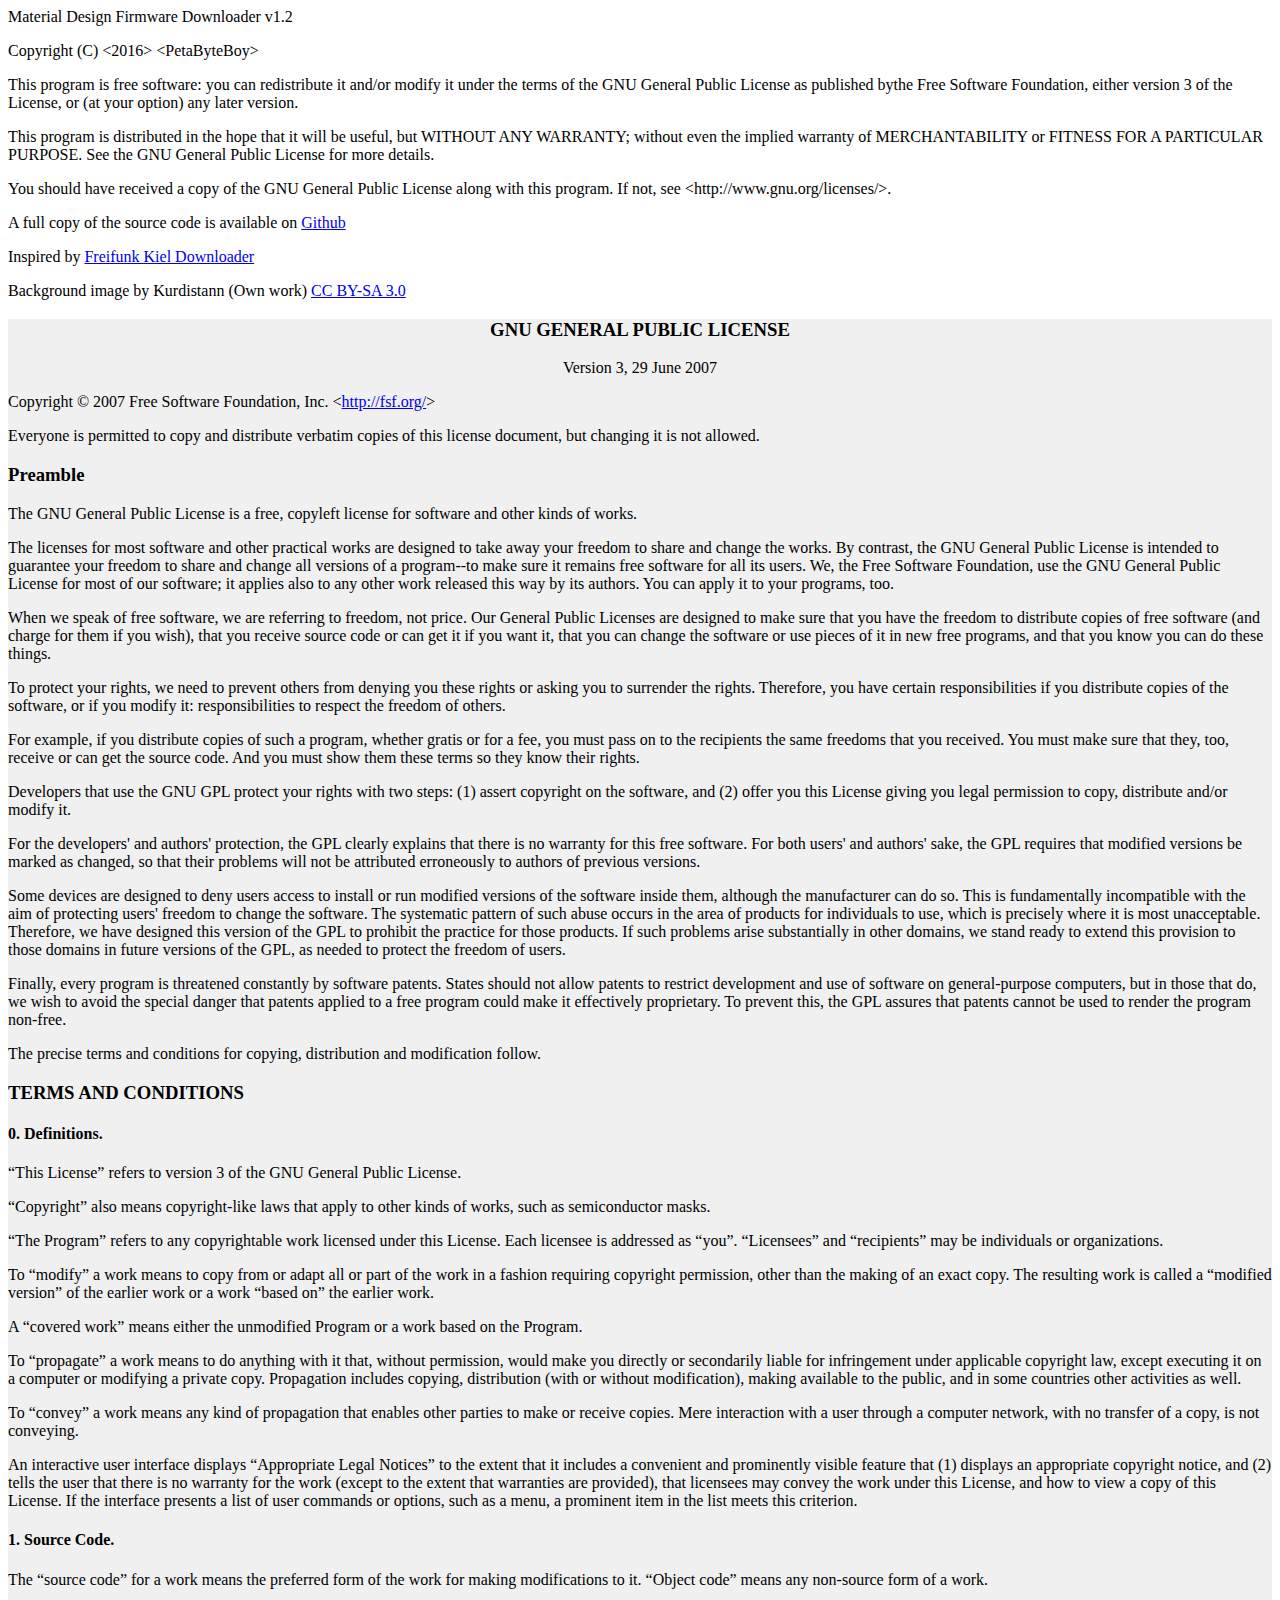
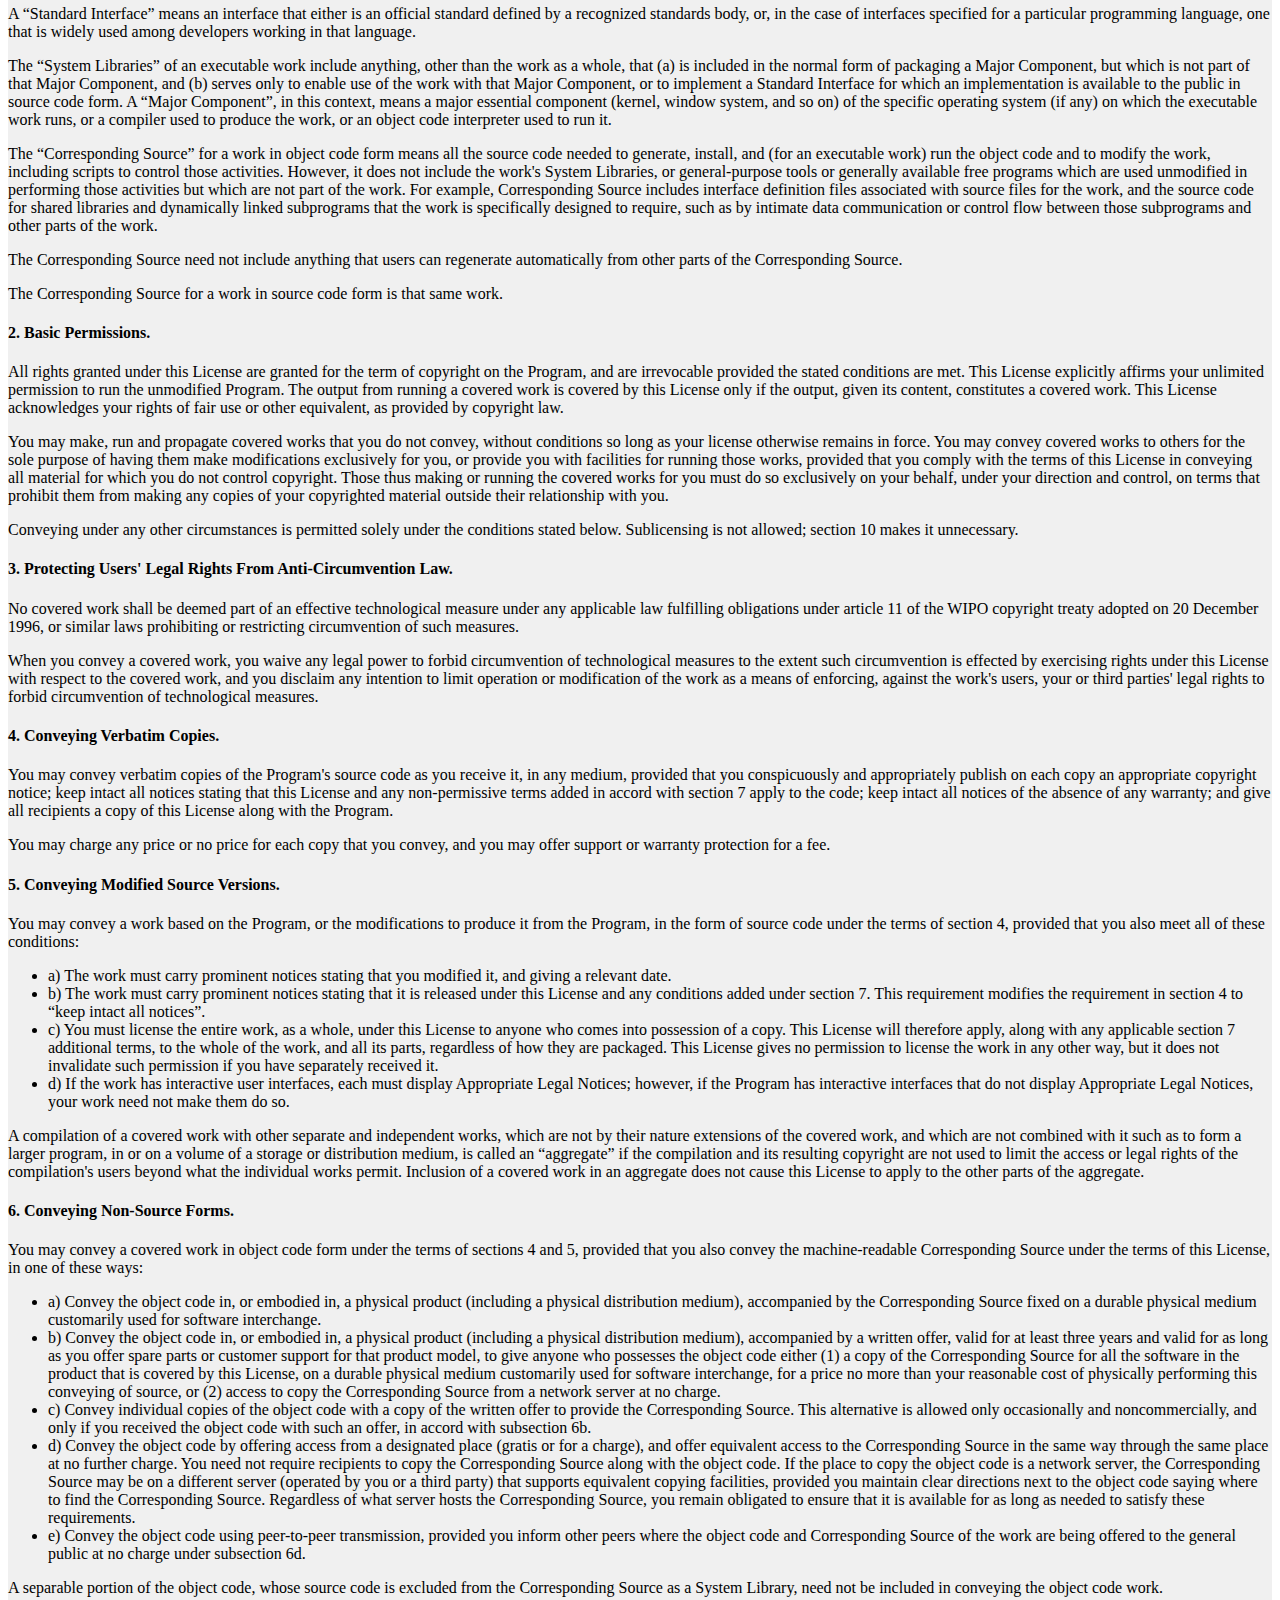
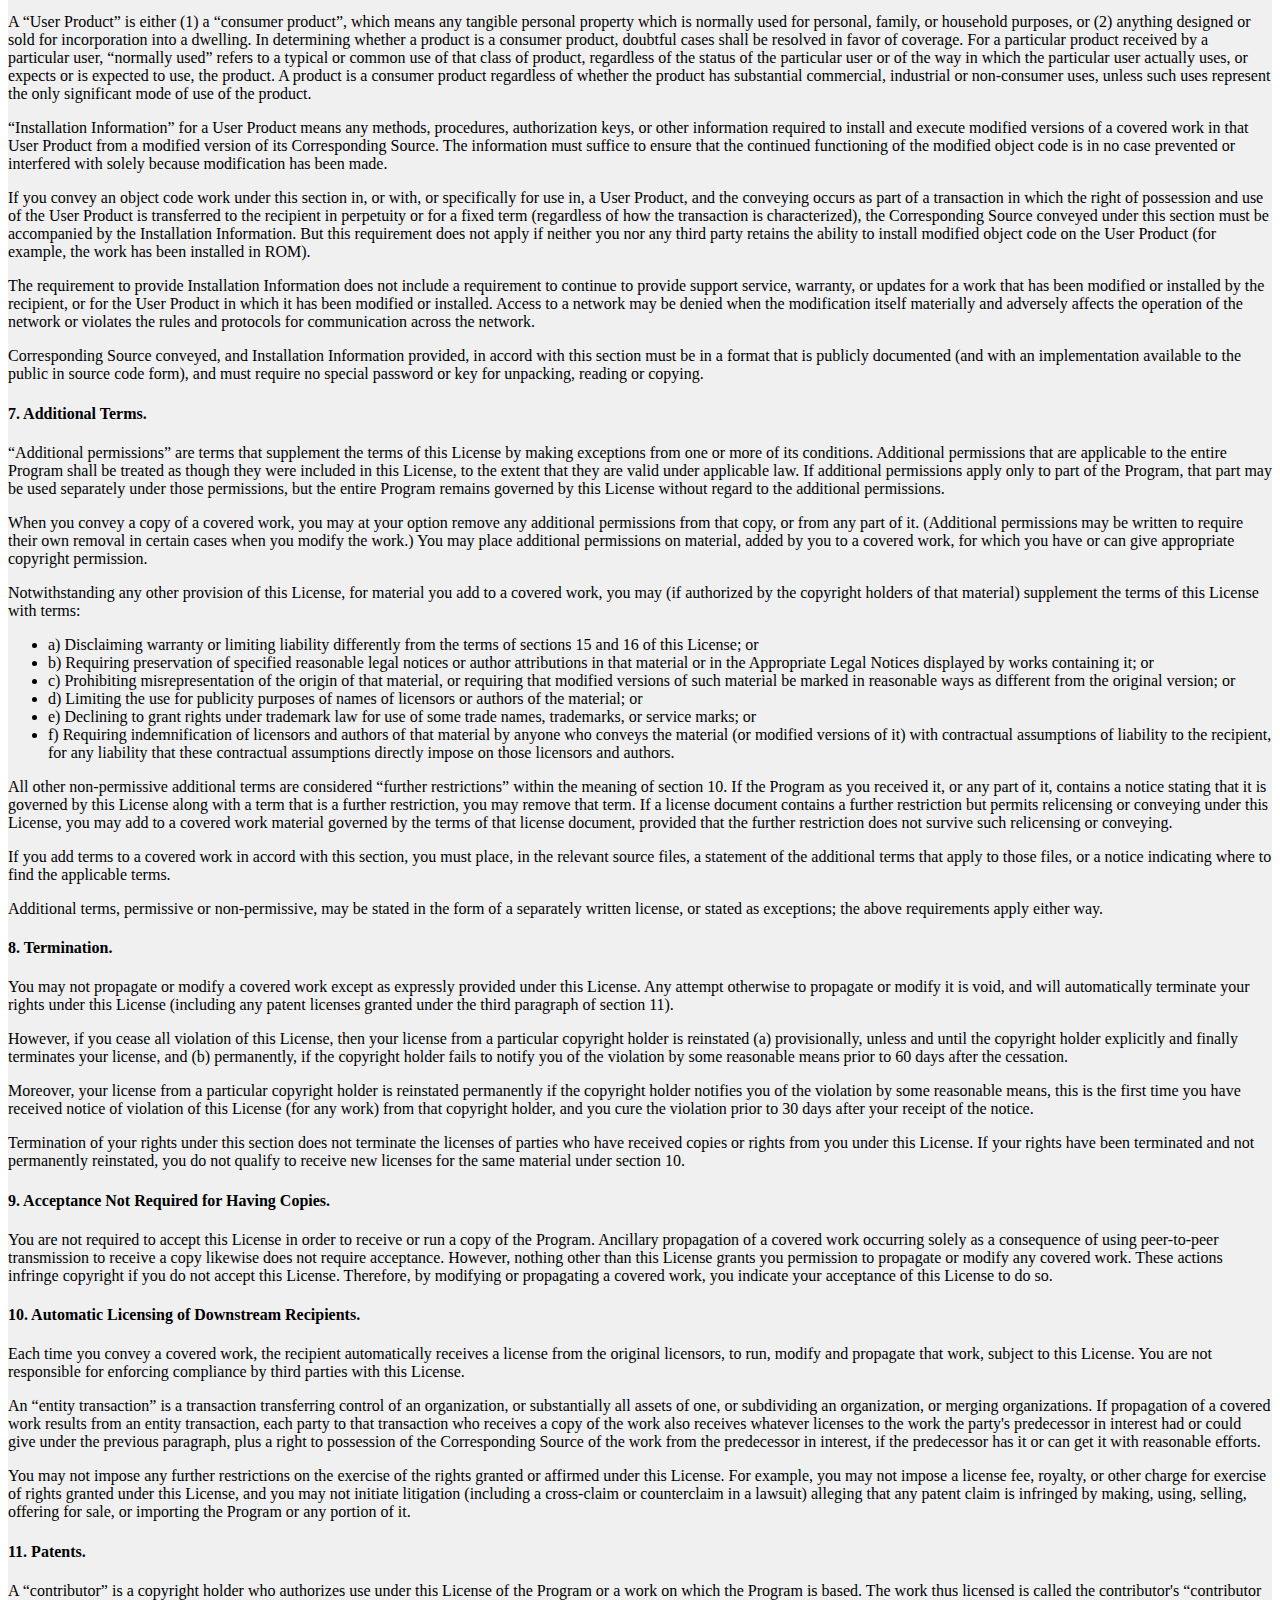
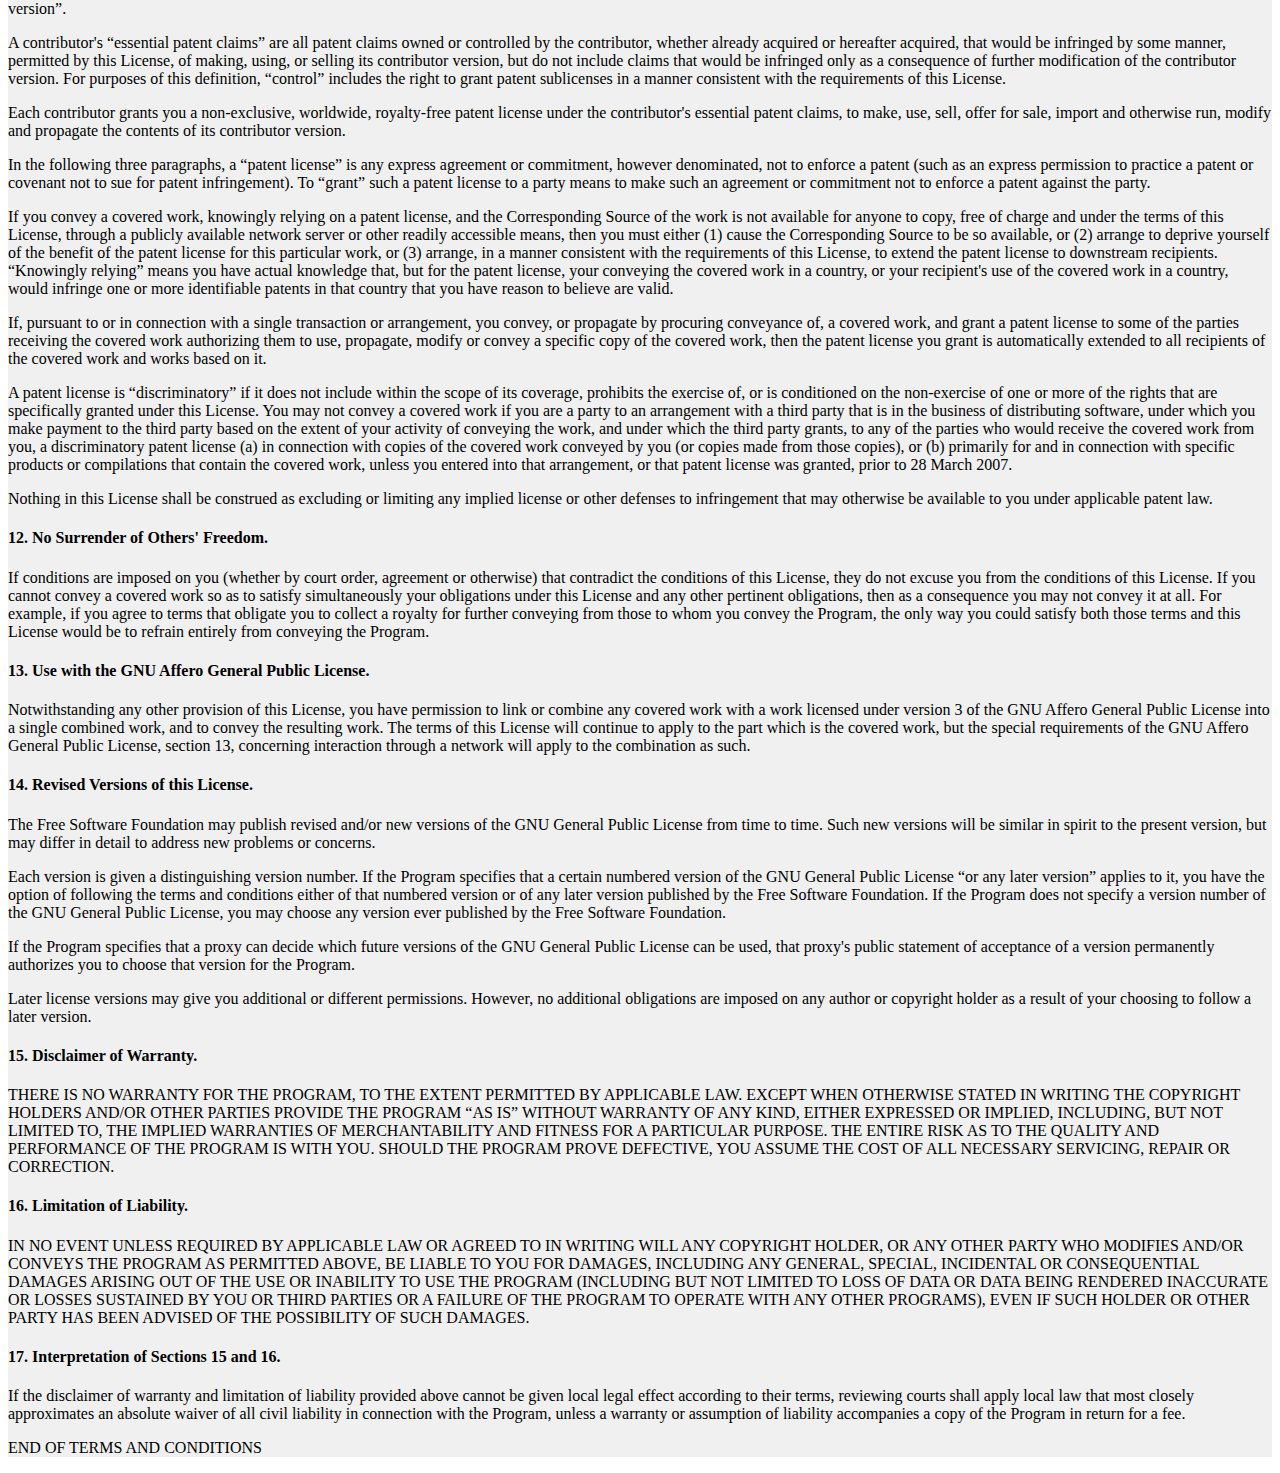
<file: copying.html>
<!DOCTYPE html PUBLIC "-//W3C//DTD HTML 4.01 Transitional//EN">

<html><head>
 <meta http-equiv="Content-Type" content="text/html; charset=utf-8">
 <title>Material Design Firmware Downloader License</title>
 <link rel="alternate" type="application/rdf+xml"
       href="http://www.gnu.org/licenses/gpl-3.0.rdf" /> 
</head>
<body>

<p>Material Design Firmware Downloader v1.2</p>

<p>Copyright (C) &lt;2016&gt;  &lt;PetaByteBoy&gt;</p>

<p>This program is free software: you can redistribute it and/or modify it under the terms of the GNU General Public License as published bythe Free Software Foundation, either version 3 of the License, or (at your option) any later version.</p>

<p>This program is distributed in the hope that it will be useful, but WITHOUT ANY WARRANTY; without even the implied warranty of MERCHANTABILITY or FITNESS FOR A PARTICULAR PURPOSE.  See the GNU General Public License for more details.</p>

<p>You should have received a copy of the GNU General Public License along with this program.  If not, see &lt;http://www.gnu.org/licenses/&gt;.</p>

<p>A full copy of the source code is available on <a href="https://github.com/FreiFunkMuenster/md-fw-dl">Github</a></p>

<p>Inspired by <a href="https://github.com/rubo77/ffki-downloader">Freifunk Kiel Downloader</a></p>

<p>Background image by Kurdistann (Own work) <a href="http://creativecommons.org/licenses/by-sa/3.0), via Wikimedia Commons">CC BY-SA 3.0</a></p>


<div style="background-color: #f0f0f0;">
<h3 style="text-align: center;">GNU GENERAL PUBLIC LICENSE</h3>
<p style="text-align: center;">Version 3, 29 June 2007</p>

<p>Copyright &copy; 2007 Free Software Foundation, Inc.
 &lt;<a href="http://fsf.org/">http://fsf.org/</a>&gt;</p><p>
 Everyone is permitted to copy and distribute verbatim copies
 of this license document, but changing it is not allowed.</p>

<h3><a name="preamble"></a>Preamble</h3>

<p>The GNU General Public License is a free, copyleft license for
software and other kinds of works.</p>

<p>The licenses for most software and other practical works are designed
to take away your freedom to share and change the works.  By contrast,
the GNU General Public License is intended to guarantee your freedom to
share and change all versions of a program--to make sure it remains free
software for all its users.  We, the Free Software Foundation, use the
GNU General Public License for most of our software; it applies also to
any other work released this way by its authors.  You can apply it to
your programs, too.</p>

<p>When we speak of free software, we are referring to freedom, not
price.  Our General Public Licenses are designed to make sure that you
have the freedom to distribute copies of free software (and charge for
them if you wish), that you receive source code or can get it if you
want it, that you can change the software or use pieces of it in new
free programs, and that you know you can do these things.</p>

<p>To protect your rights, we need to prevent others from denying you
these rights or asking you to surrender the rights.  Therefore, you have
certain responsibilities if you distribute copies of the software, or if
you modify it: responsibilities to respect the freedom of others.</p>

<p>For example, if you distribute copies of such a program, whether
gratis or for a fee, you must pass on to the recipients the same
freedoms that you received.  You must make sure that they, too, receive
or can get the source code.  And you must show them these terms so they
know their rights.</p>

<p>Developers that use the GNU GPL protect your rights with two steps:
(1) assert copyright on the software, and (2) offer you this License
giving you legal permission to copy, distribute and/or modify it.</p>

<p>For the developers' and authors' protection, the GPL clearly explains
that there is no warranty for this free software.  For both users' and
authors' sake, the GPL requires that modified versions be marked as
changed, so that their problems will not be attributed erroneously to
authors of previous versions.</p>

<p>Some devices are designed to deny users access to install or run
modified versions of the software inside them, although the manufacturer
can do so.  This is fundamentally incompatible with the aim of
protecting users' freedom to change the software.  The systematic
pattern of such abuse occurs in the area of products for individuals to
use, which is precisely where it is most unacceptable.  Therefore, we
have designed this version of the GPL to prohibit the practice for those
products.  If such problems arise substantially in other domains, we
stand ready to extend this provision to those domains in future versions
of the GPL, as needed to protect the freedom of users.</p>

<p>Finally, every program is threatened constantly by software patents.
States should not allow patents to restrict development and use of
software on general-purpose computers, but in those that do, we wish to
avoid the special danger that patents applied to a free program could
make it effectively proprietary.  To prevent this, the GPL assures that
patents cannot be used to render the program non-free.</p>

<p>The precise terms and conditions for copying, distribution and
modification follow.</p>

<h3><a name="terms"></a>TERMS AND CONDITIONS</h3>

<h4><a name="section0"></a>0. Definitions.</h4>

<p>&ldquo;This License&rdquo; refers to version 3 of the GNU General Public License.</p>

<p>&ldquo;Copyright&rdquo; also means copyright-like laws that apply to other kinds of
works, such as semiconductor masks.</p>
 
<p>&ldquo;The Program&rdquo; refers to any copyrightable work licensed under this
License.  Each licensee is addressed as &ldquo;you&rdquo;.  &ldquo;Licensees&rdquo; and
&ldquo;recipients&rdquo; may be individuals or organizations.</p>

<p>To &ldquo;modify&rdquo; a work means to copy from or adapt all or part of the work
in a fashion requiring copyright permission, other than the making of an
exact copy.  The resulting work is called a &ldquo;modified version&rdquo; of the
earlier work or a work &ldquo;based on&rdquo; the earlier work.</p>

<p>A &ldquo;covered work&rdquo; means either the unmodified Program or a work based
on the Program.</p>

<p>To &ldquo;propagate&rdquo; a work means to do anything with it that, without
permission, would make you directly or secondarily liable for
infringement under applicable copyright law, except executing it on a
computer or modifying a private copy.  Propagation includes copying,
distribution (with or without modification), making available to the
public, and in some countries other activities as well.</p>

<p>To &ldquo;convey&rdquo; a work means any kind of propagation that enables other
parties to make or receive copies.  Mere interaction with a user through
a computer network, with no transfer of a copy, is not conveying.</p>

<p>An interactive user interface displays &ldquo;Appropriate Legal Notices&rdquo;
to the extent that it includes a convenient and prominently visible
feature that (1) displays an appropriate copyright notice, and (2)
tells the user that there is no warranty for the work (except to the
extent that warranties are provided), that licensees may convey the
work under this License, and how to view a copy of this License.  If
the interface presents a list of user commands or options, such as a
menu, a prominent item in the list meets this criterion.</p>

<h4><a name="section1"></a>1. Source Code.</h4>

<p>The &ldquo;source code&rdquo; for a work means the preferred form of the work
for making modifications to it.  &ldquo;Object code&rdquo; means any non-source
form of a work.</p>

<p>A &ldquo;Standard Interface&rdquo; means an interface that either is an official
standard defined by a recognized standards body, or, in the case of
interfaces specified for a particular programming language, one that
is widely used among developers working in that language.</p>

<p>The &ldquo;System Libraries&rdquo; of an executable work include anything, other
than the work as a whole, that (a) is included in the normal form of
packaging a Major Component, but which is not part of that Major
Component, and (b) serves only to enable use of the work with that
Major Component, or to implement a Standard Interface for which an
implementation is available to the public in source code form.  A
&ldquo;Major Component&rdquo;, in this context, means a major essential component
(kernel, window system, and so on) of the specific operating system
(if any) on which the executable work runs, or a compiler used to
produce the work, or an object code interpreter used to run it.</p>

<p>The &ldquo;Corresponding Source&rdquo; for a work in object code form means all
the source code needed to generate, install, and (for an executable
work) run the object code and to modify the work, including scripts to
control those activities.  However, it does not include the work's
System Libraries, or general-purpose tools or generally available free
programs which are used unmodified in performing those activities but
which are not part of the work.  For example, Corresponding Source
includes interface definition files associated with source files for
the work, and the source code for shared libraries and dynamically
linked subprograms that the work is specifically designed to require,
such as by intimate data communication or control flow between those
subprograms and other parts of the work.</p>

<p>The Corresponding Source need not include anything that users
can regenerate automatically from other parts of the Corresponding
Source.</p>

<p>The Corresponding Source for a work in source code form is that
same work.</p>

<h4><a name="section2"></a>2. Basic Permissions.</h4>

<p>All rights granted under this License are granted for the term of
copyright on the Program, and are irrevocable provided the stated
conditions are met.  This License explicitly affirms your unlimited
permission to run the unmodified Program.  The output from running a
covered work is covered by this License only if the output, given its
content, constitutes a covered work.  This License acknowledges your
rights of fair use or other equivalent, as provided by copyright law.</p>

<p>You may make, run and propagate covered works that you do not
convey, without conditions so long as your license otherwise remains
in force.  You may convey covered works to others for the sole purpose
of having them make modifications exclusively for you, or provide you
with facilities for running those works, provided that you comply with
the terms of this License in conveying all material for which you do
not control copyright.  Those thus making or running the covered works
for you must do so exclusively on your behalf, under your direction
and control, on terms that prohibit them from making any copies of
your copyrighted material outside their relationship with you.</p>

<p>Conveying under any other circumstances is permitted solely under
the conditions stated below.  Sublicensing is not allowed; section 10
makes it unnecessary.</p>

<h4><a name="section3"></a>3. Protecting Users' Legal Rights From Anti-Circumvention Law.</h4>

<p>No covered work shall be deemed part of an effective technological
measure under any applicable law fulfilling obligations under article
11 of the WIPO copyright treaty adopted on 20 December 1996, or
similar laws prohibiting or restricting circumvention of such
measures.</p>

<p>When you convey a covered work, you waive any legal power to forbid
circumvention of technological measures to the extent such circumvention
is effected by exercising rights under this License with respect to
the covered work, and you disclaim any intention to limit operation or
modification of the work as a means of enforcing, against the work's
users, your or third parties' legal rights to forbid circumvention of
technological measures.</p>

<h4><a name="section4"></a>4. Conveying Verbatim Copies.</h4>

<p>You may convey verbatim copies of the Program's source code as you
receive it, in any medium, provided that you conspicuously and
appropriately publish on each copy an appropriate copyright notice;
keep intact all notices stating that this License and any
non-permissive terms added in accord with section 7 apply to the code;
keep intact all notices of the absence of any warranty; and give all
recipients a copy of this License along with the Program.</p>

<p>You may charge any price or no price for each copy that you convey,
and you may offer support or warranty protection for a fee.</p>

<h4><a name="section5"></a>5. Conveying Modified Source Versions.</h4>

<p>You may convey a work based on the Program, or the modifications to
produce it from the Program, in the form of source code under the
terms of section 4, provided that you also meet all of these conditions:</p>

<ul>
<li>a) The work must carry prominent notices stating that you modified
    it, and giving a relevant date.</li>

<li>b) The work must carry prominent notices stating that it is
    released under this License and any conditions added under section
    7.  This requirement modifies the requirement in section 4 to
    &ldquo;keep intact all notices&rdquo;.</li>

<li>c) You must license the entire work, as a whole, under this
    License to anyone who comes into possession of a copy.  This
    License will therefore apply, along with any applicable section 7
    additional terms, to the whole of the work, and all its parts,
    regardless of how they are packaged.  This License gives no
    permission to license the work in any other way, but it does not
    invalidate such permission if you have separately received it.</li>

<li>d) If the work has interactive user interfaces, each must display
    Appropriate Legal Notices; however, if the Program has interactive
    interfaces that do not display Appropriate Legal Notices, your
    work need not make them do so.</li>
</ul>

<p>A compilation of a covered work with other separate and independent
works, which are not by their nature extensions of the covered work,
and which are not combined with it such as to form a larger program,
in or on a volume of a storage or distribution medium, is called an
&ldquo;aggregate&rdquo; if the compilation and its resulting copyright are not
used to limit the access or legal rights of the compilation's users
beyond what the individual works permit.  Inclusion of a covered work
in an aggregate does not cause this License to apply to the other
parts of the aggregate.</p>

<h4><a name="section6"></a>6. Conveying Non-Source Forms.</h4>

<p>You may convey a covered work in object code form under the terms
of sections 4 and 5, provided that you also convey the
machine-readable Corresponding Source under the terms of this License,
in one of these ways:</p>

<ul>
<li>a) Convey the object code in, or embodied in, a physical product
    (including a physical distribution medium), accompanied by the
    Corresponding Source fixed on a durable physical medium
    customarily used for software interchange.</li>

<li>b) Convey the object code in, or embodied in, a physical product
    (including a physical distribution medium), accompanied by a
    written offer, valid for at least three years and valid for as
    long as you offer spare parts or customer support for that product
    model, to give anyone who possesses the object code either (1) a
    copy of the Corresponding Source for all the software in the
    product that is covered by this License, on a durable physical
    medium customarily used for software interchange, for a price no
    more than your reasonable cost of physically performing this
    conveying of source, or (2) access to copy the
    Corresponding Source from a network server at no charge.</li>

<li>c) Convey individual copies of the object code with a copy of the
    written offer to provide the Corresponding Source.  This
    alternative is allowed only occasionally and noncommercially, and
    only if you received the object code with such an offer, in accord
    with subsection 6b.</li>

<li>d) Convey the object code by offering access from a designated
    place (gratis or for a charge), and offer equivalent access to the
    Corresponding Source in the same way through the same place at no
    further charge.  You need not require recipients to copy the
    Corresponding Source along with the object code.  If the place to
    copy the object code is a network server, the Corresponding Source
    may be on a different server (operated by you or a third party)
    that supports equivalent copying facilities, provided you maintain
    clear directions next to the object code saying where to find the
    Corresponding Source.  Regardless of what server hosts the
    Corresponding Source, you remain obligated to ensure that it is
    available for as long as needed to satisfy these requirements.</li>

<li>e) Convey the object code using peer-to-peer transmission, provided
    you inform other peers where the object code and Corresponding
    Source of the work are being offered to the general public at no
    charge under subsection 6d.</li>
</ul>

<p>A separable portion of the object code, whose source code is excluded
from the Corresponding Source as a System Library, need not be
included in conveying the object code work.</p>

<p>A &ldquo;User Product&rdquo; is either (1) a &ldquo;consumer product&rdquo;, which means any
tangible personal property which is normally used for personal, family,
or household purposes, or (2) anything designed or sold for incorporation
into a dwelling.  In determining whether a product is a consumer product,
doubtful cases shall be resolved in favor of coverage.  For a particular
product received by a particular user, &ldquo;normally used&rdquo; refers to a
typical or common use of that class of product, regardless of the status
of the particular user or of the way in which the particular user
actually uses, or expects or is expected to use, the product.  A product
is a consumer product regardless of whether the product has substantial
commercial, industrial or non-consumer uses, unless such uses represent
the only significant mode of use of the product.</p>

<p>&ldquo;Installation Information&rdquo; for a User Product means any methods,
procedures, authorization keys, or other information required to install
and execute modified versions of a covered work in that User Product from
a modified version of its Corresponding Source.  The information must
suffice to ensure that the continued functioning of the modified object
code is in no case prevented or interfered with solely because
modification has been made.</p>

<p>If you convey an object code work under this section in, or with, or
specifically for use in, a User Product, and the conveying occurs as
part of a transaction in which the right of possession and use of the
User Product is transferred to the recipient in perpetuity or for a
fixed term (regardless of how the transaction is characterized), the
Corresponding Source conveyed under this section must be accompanied
by the Installation Information.  But this requirement does not apply
if neither you nor any third party retains the ability to install
modified object code on the User Product (for example, the work has
been installed in ROM).</p>

<p>The requirement to provide Installation Information does not include a
requirement to continue to provide support service, warranty, or updates
for a work that has been modified or installed by the recipient, or for
the User Product in which it has been modified or installed.  Access to a
network may be denied when the modification itself materially and
adversely affects the operation of the network or violates the rules and
protocols for communication across the network.</p>

<p>Corresponding Source conveyed, and Installation Information provided,
in accord with this section must be in a format that is publicly
documented (and with an implementation available to the public in
source code form), and must require no special password or key for
unpacking, reading or copying.</p>

<h4><a name="section7"></a>7. Additional Terms.</h4>

<p>&ldquo;Additional permissions&rdquo; are terms that supplement the terms of this
License by making exceptions from one or more of its conditions.
Additional permissions that are applicable to the entire Program shall
be treated as though they were included in this License, to the extent
that they are valid under applicable law.  If additional permissions
apply only to part of the Program, that part may be used separately
under those permissions, but the entire Program remains governed by
this License without regard to the additional permissions.</p>

<p>When you convey a copy of a covered work, you may at your option
remove any additional permissions from that copy, or from any part of
it.  (Additional permissions may be written to require their own
removal in certain cases when you modify the work.)  You may place
additional permissions on material, added by you to a covered work,
for which you have or can give appropriate copyright permission.</p>

<p>Notwithstanding any other provision of this License, for material you
add to a covered work, you may (if authorized by the copyright holders of
that material) supplement the terms of this License with terms:</p>

<ul>
<li>a) Disclaiming warranty or limiting liability differently from the
    terms of sections 15 and 16 of this License; or</li>

<li>b) Requiring preservation of specified reasonable legal notices or
    author attributions in that material or in the Appropriate Legal
    Notices displayed by works containing it; or</li>

<li>c) Prohibiting misrepresentation of the origin of that material, or
    requiring that modified versions of such material be marked in
    reasonable ways as different from the original version; or</li>

<li>d) Limiting the use for publicity purposes of names of licensors or
    authors of the material; or</li>

<li>e) Declining to grant rights under trademark law for use of some
    trade names, trademarks, or service marks; or</li>

<li>f) Requiring indemnification of licensors and authors of that
    material by anyone who conveys the material (or modified versions of
    it) with contractual assumptions of liability to the recipient, for
    any liability that these contractual assumptions directly impose on
    those licensors and authors.</li>
</ul>

<p>All other non-permissive additional terms are considered &ldquo;further
restrictions&rdquo; within the meaning of section 10.  If the Program as you
received it, or any part of it, contains a notice stating that it is
governed by this License along with a term that is a further
restriction, you may remove that term.  If a license document contains
a further restriction but permits relicensing or conveying under this
License, you may add to a covered work material governed by the terms
of that license document, provided that the further restriction does
not survive such relicensing or conveying.</p>

<p>If you add terms to a covered work in accord with this section, you
must place, in the relevant source files, a statement of the
additional terms that apply to those files, or a notice indicating
where to find the applicable terms.</p>

<p>Additional terms, permissive or non-permissive, may be stated in the
form of a separately written license, or stated as exceptions;
the above requirements apply either way.</p>

<h4><a name="section8"></a>8. Termination.</h4>

<p>You may not propagate or modify a covered work except as expressly
provided under this License.  Any attempt otherwise to propagate or
modify it is void, and will automatically terminate your rights under
this License (including any patent licenses granted under the third
paragraph of section 11).</p>

<p>However, if you cease all violation of this License, then your
license from a particular copyright holder is reinstated (a)
provisionally, unless and until the copyright holder explicitly and
finally terminates your license, and (b) permanently, if the copyright
holder fails to notify you of the violation by some reasonable means
prior to 60 days after the cessation.</p>

<p>Moreover, your license from a particular copyright holder is
reinstated permanently if the copyright holder notifies you of the
violation by some reasonable means, this is the first time you have
received notice of violation of this License (for any work) from that
copyright holder, and you cure the violation prior to 30 days after
your receipt of the notice.</p>

<p>Termination of your rights under this section does not terminate the
licenses of parties who have received copies or rights from you under
this License.  If your rights have been terminated and not permanently
reinstated, you do not qualify to receive new licenses for the same
material under section 10.</p>

<h4><a name="section9"></a>9. Acceptance Not Required for Having Copies.</h4>

<p>You are not required to accept this License in order to receive or
run a copy of the Program.  Ancillary propagation of a covered work
occurring solely as a consequence of using peer-to-peer transmission
to receive a copy likewise does not require acceptance.  However,
nothing other than this License grants you permission to propagate or
modify any covered work.  These actions infringe copyright if you do
not accept this License.  Therefore, by modifying or propagating a
covered work, you indicate your acceptance of this License to do so.</p>

<h4><a name="section10"></a>10. Automatic Licensing of Downstream Recipients.</h4>

<p>Each time you convey a covered work, the recipient automatically
receives a license from the original licensors, to run, modify and
propagate that work, subject to this License.  You are not responsible
for enforcing compliance by third parties with this License.</p>

<p>An &ldquo;entity transaction&rdquo; is a transaction transferring control of an
organization, or substantially all assets of one, or subdividing an
organization, or merging organizations.  If propagation of a covered
work results from an entity transaction, each party to that
transaction who receives a copy of the work also receives whatever
licenses to the work the party's predecessor in interest had or could
give under the previous paragraph, plus a right to possession of the
Corresponding Source of the work from the predecessor in interest, if
the predecessor has it or can get it with reasonable efforts.</p>

<p>You may not impose any further restrictions on the exercise of the
rights granted or affirmed under this License.  For example, you may
not impose a license fee, royalty, or other charge for exercise of
rights granted under this License, and you may not initiate litigation
(including a cross-claim or counterclaim in a lawsuit) alleging that
any patent claim is infringed by making, using, selling, offering for
sale, or importing the Program or any portion of it.</p>

<h4><a name="section11"></a>11. Patents.</h4>

<p>A &ldquo;contributor&rdquo; is a copyright holder who authorizes use under this
License of the Program or a work on which the Program is based.  The
work thus licensed is called the contributor's &ldquo;contributor version&rdquo;.</p>

<p>A contributor's &ldquo;essential patent claims&rdquo; are all patent claims
owned or controlled by the contributor, whether already acquired or
hereafter acquired, that would be infringed by some manner, permitted
by this License, of making, using, or selling its contributor version,
but do not include claims that would be infringed only as a
consequence of further modification of the contributor version.  For
purposes of this definition, &ldquo;control&rdquo; includes the right to grant
patent sublicenses in a manner consistent with the requirements of
this License.</p>

<p>Each contributor grants you a non-exclusive, worldwide, royalty-free
patent license under the contributor's essential patent claims, to
make, use, sell, offer for sale, import and otherwise run, modify and
propagate the contents of its contributor version.</p>

<p>In the following three paragraphs, a &ldquo;patent license&rdquo; is any express
agreement or commitment, however denominated, not to enforce a patent
(such as an express permission to practice a patent or covenant not to
sue for patent infringement).  To &ldquo;grant&rdquo; such a patent license to a
party means to make such an agreement or commitment not to enforce a
patent against the party.</p>

<p>If you convey a covered work, knowingly relying on a patent license,
and the Corresponding Source of the work is not available for anyone
to copy, free of charge and under the terms of this License, through a
publicly available network server or other readily accessible means,
then you must either (1) cause the Corresponding Source to be so
available, or (2) arrange to deprive yourself of the benefit of the
patent license for this particular work, or (3) arrange, in a manner
consistent with the requirements of this License, to extend the patent
license to downstream recipients.  &ldquo;Knowingly relying&rdquo; means you have
actual knowledge that, but for the patent license, your conveying the
covered work in a country, or your recipient's use of the covered work
in a country, would infringe one or more identifiable patents in that
country that you have reason to believe are valid.</p>
  
<p>If, pursuant to or in connection with a single transaction or
arrangement, you convey, or propagate by procuring conveyance of, a
covered work, and grant a patent license to some of the parties
receiving the covered work authorizing them to use, propagate, modify
or convey a specific copy of the covered work, then the patent license
you grant is automatically extended to all recipients of the covered
work and works based on it.</p>

<p>A patent license is &ldquo;discriminatory&rdquo; if it does not include within
the scope of its coverage, prohibits the exercise of, or is
conditioned on the non-exercise of one or more of the rights that are
specifically granted under this License.  You may not convey a covered
work if you are a party to an arrangement with a third party that is
in the business of distributing software, under which you make payment
to the third party based on the extent of your activity of conveying
the work, and under which the third party grants, to any of the
parties who would receive the covered work from you, a discriminatory
patent license (a) in connection with copies of the covered work
conveyed by you (or copies made from those copies), or (b) primarily
for and in connection with specific products or compilations that
contain the covered work, unless you entered into that arrangement,
or that patent license was granted, prior to 28 March 2007.</p>

<p>Nothing in this License shall be construed as excluding or limiting
any implied license or other defenses to infringement that may
otherwise be available to you under applicable patent law.</p>

<h4><a name="section12"></a>12. No Surrender of Others' Freedom.</h4>

<p>If conditions are imposed on you (whether by court order, agreement or
otherwise) that contradict the conditions of this License, they do not
excuse you from the conditions of this License.  If you cannot convey a
covered work so as to satisfy simultaneously your obligations under this
License and any other pertinent obligations, then as a consequence you may
not convey it at all.  For example, if you agree to terms that obligate you
to collect a royalty for further conveying from those to whom you convey
the Program, the only way you could satisfy both those terms and this
License would be to refrain entirely from conveying the Program.</p>

<h4><a name="section13"></a>13. Use with the GNU Affero General Public License.</h4>

<p>Notwithstanding any other provision of this License, you have
permission to link or combine any covered work with a work licensed
under version 3 of the GNU Affero General Public License into a single
combined work, and to convey the resulting work.  The terms of this
License will continue to apply to the part which is the covered work,
but the special requirements of the GNU Affero General Public License,
section 13, concerning interaction through a network will apply to the
combination as such.</p>

<h4><a name="section14"></a>14. Revised Versions of this License.</h4>

<p>The Free Software Foundation may publish revised and/or new versions of
the GNU General Public License from time to time.  Such new versions will
be similar in spirit to the present version, but may differ in detail to
address new problems or concerns.</p>

<p>Each version is given a distinguishing version number.  If the
Program specifies that a certain numbered version of the GNU General
Public License &ldquo;or any later version&rdquo; applies to it, you have the
option of following the terms and conditions either of that numbered
version or of any later version published by the Free Software
Foundation.  If the Program does not specify a version number of the
GNU General Public License, you may choose any version ever published
by the Free Software Foundation.</p>

<p>If the Program specifies that a proxy can decide which future
versions of the GNU General Public License can be used, that proxy's
public statement of acceptance of a version permanently authorizes you
to choose that version for the Program.</p>

<p>Later license versions may give you additional or different
permissions.  However, no additional obligations are imposed on any
author or copyright holder as a result of your choosing to follow a
later version.</p>

<h4><a name="section15"></a>15. Disclaimer of Warranty.</h4>

<p>THERE IS NO WARRANTY FOR THE PROGRAM, TO THE EXTENT PERMITTED BY
APPLICABLE LAW.  EXCEPT WHEN OTHERWISE STATED IN WRITING THE COPYRIGHT
HOLDERS AND/OR OTHER PARTIES PROVIDE THE PROGRAM &ldquo;AS IS&rdquo; WITHOUT WARRANTY
OF ANY KIND, EITHER EXPRESSED OR IMPLIED, INCLUDING, BUT NOT LIMITED TO,
THE IMPLIED WARRANTIES OF MERCHANTABILITY AND FITNESS FOR A PARTICULAR
PURPOSE.  THE ENTIRE RISK AS TO THE QUALITY AND PERFORMANCE OF THE PROGRAM
IS WITH YOU.  SHOULD THE PROGRAM PROVE DEFECTIVE, YOU ASSUME THE COST OF
ALL NECESSARY SERVICING, REPAIR OR CORRECTION.</p>

<h4><a name="section16"></a>16. Limitation of Liability.</h4>

<p>IN NO EVENT UNLESS REQUIRED BY APPLICABLE LAW OR AGREED TO IN WRITING
WILL ANY COPYRIGHT HOLDER, OR ANY OTHER PARTY WHO MODIFIES AND/OR CONVEYS
THE PROGRAM AS PERMITTED ABOVE, BE LIABLE TO YOU FOR DAMAGES, INCLUDING ANY
GENERAL, SPECIAL, INCIDENTAL OR CONSEQUENTIAL DAMAGES ARISING OUT OF THE
USE OR INABILITY TO USE THE PROGRAM (INCLUDING BUT NOT LIMITED TO LOSS OF
DATA OR DATA BEING RENDERED INACCURATE OR LOSSES SUSTAINED BY YOU OR THIRD
PARTIES OR A FAILURE OF THE PROGRAM TO OPERATE WITH ANY OTHER PROGRAMS),
EVEN IF SUCH HOLDER OR OTHER PARTY HAS BEEN ADVISED OF THE POSSIBILITY OF
SUCH DAMAGES.</p>

<h4><a name="section17"></a>17. Interpretation of Sections 15 and 16.</h4>

<p>If the disclaimer of warranty and limitation of liability provided
above cannot be given local legal effect according to their terms,
reviewing courts shall apply local law that most closely approximates
an absolute waiver of all civil liability in connection with the
Program, unless a warranty or assumption of liability accompanies a
copy of the Program in return for a fee.</p>

<p>END OF TERMS AND CONDITIONS</p>

</body>
</div>
</html>
</file>
